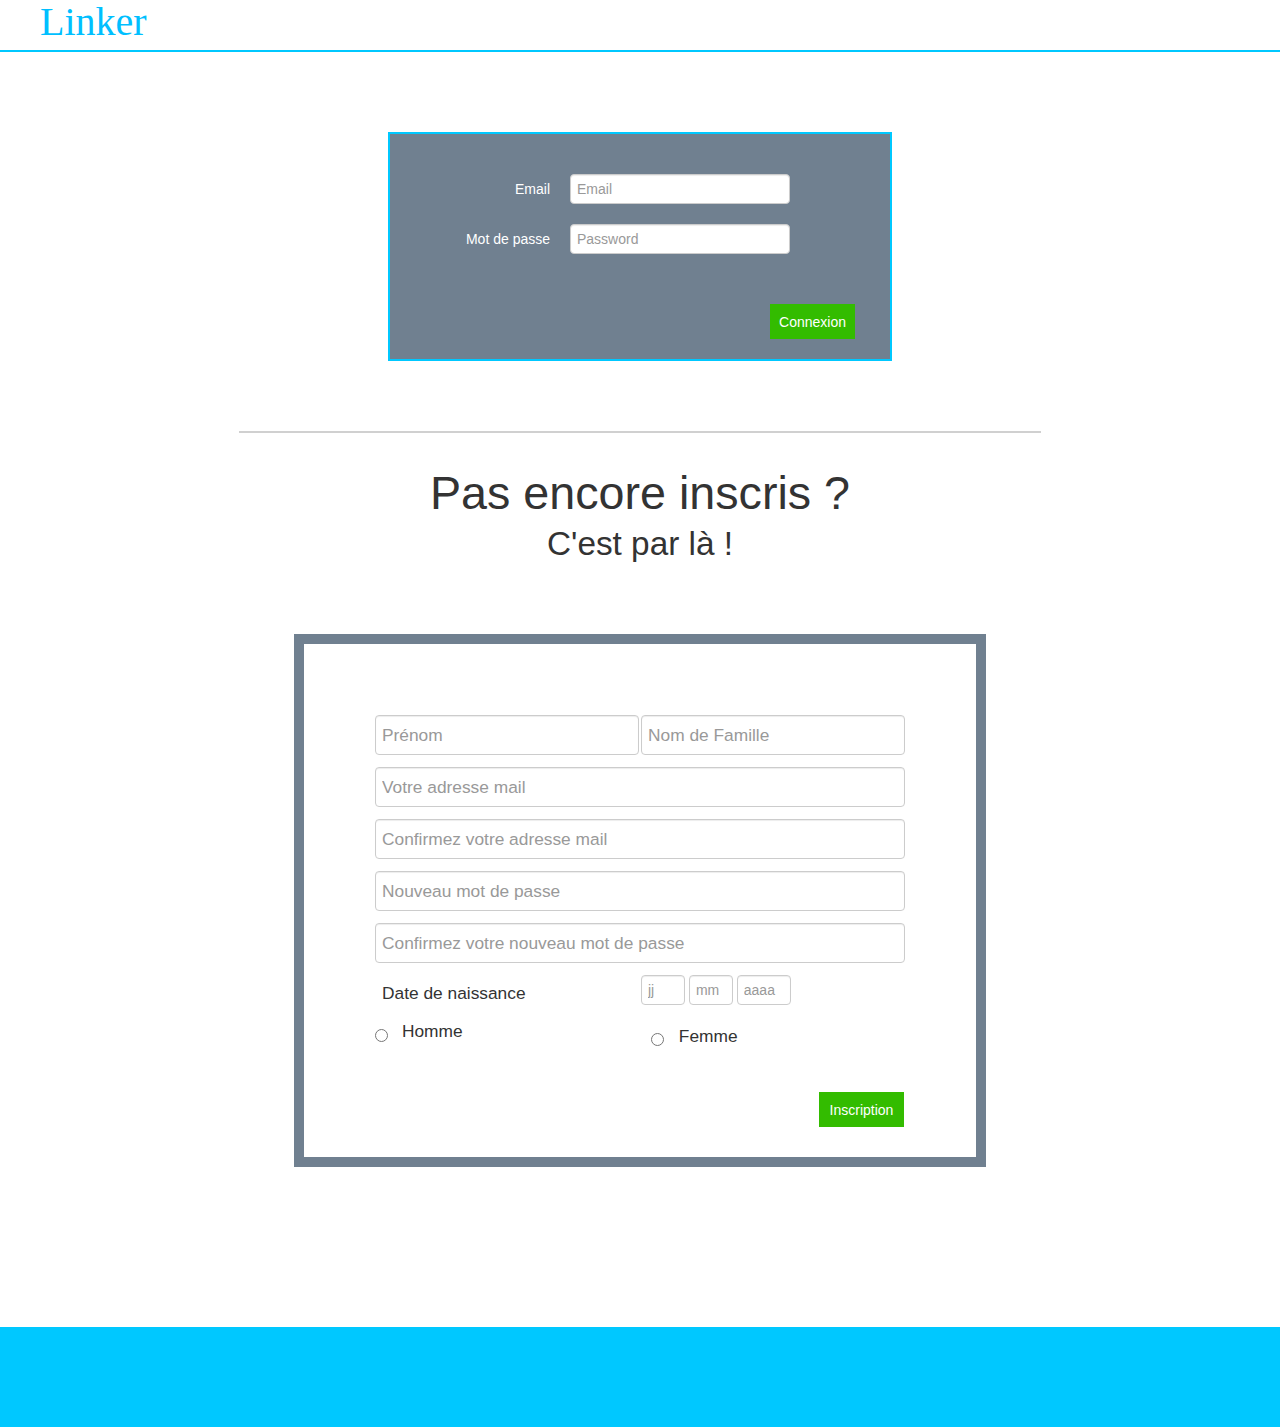
<file: HTML/index.html>
<!DOCTYPE html>
<html>
<head>
	<meta http-equiv="Content-Type" content="text/html; charset=UTF-8"/>
	<link type="text/css" rel="stylesheet" href="../stylesheets/stylesheet.css"/>
	<link type="text/css" rel="stylesheet" href="../stylesheets/index_html.css"/>
	<link type="text/css" rel="stylesheet" href="../stylesheets/lib/bootstrap.min.css"/>
	<title>Bienvenue sur Linker</title>
</head>

<body>

	<div id="header">
		<div id="header_title">Linker</div>
	</div>

	<div id="form_in">
	    <form class="form-horizontal">
		    <div class="control-group">
		    	<label class="control-label" for="inputEmail" style="color: white;">Email</label>
		    	<div class="controls">
		    		<input type="text" id="inputEmail" placeholder="Email" type="email">
		    	</div>
		    </div>
		    <div class="control-group">
		    	<label class="control-label" for="inputPassword" style="color: white;"	>Mot de passe</label>
		    	<div class="controls">
		    		<input type="password" id="inputPassword" placeholder="Password">
		    	</div>
		    </div>
		    <div class="control-group">
		    	<div class="controls">
		    		<button type="submit" id="signin_button">Connexion</button>
		    	</div>
		    </div>
		</form>
	</div>

	<div class="separateur" id="separ_signin"></div>

	<div id="spans">
		<span id="span1">Pas encore inscris ?</span>
		<span id="span2">C'est par là !</span>
	</div>

	<div id="form_up">
		<table>
			<tr>
				<td><input type="text" style="height:30px;font-size:13pt;" class="small_input" placeholder="Prénom" required></td>
				<td><input type="text" style="height:30px;font-size:13pt;" class="small_input" placeholder="Nom de Famille" required></td>
			</tr>

			<tr>
				<td colspan="2"><input type="text" style="height:30px;font-size:13pt;" class="big_input" placeholder="Votre adresse mail" required></td>
			</tr>

			<tr>
				<td colspan="2"><input type="text" style="height:30px;font-size:13pt;" class="big_input" placeholder="Confirmez votre adresse mail" required></td>
			</tr>

			<tr>
				<td colspan="2"><input type="password" style="height:30px;font-size:13pt;" class="big_input" placeholder="Nouveau mot de passe" required></td>
			</tr>

			<tr>
				<td colspan="2"><input type="password" style="height:30px;font-size:13pt;" class="big_input" placeholder="Confirmez votre nouveau mot de passe" required></td>
			</tr>

			<tr>
				<td id="td_birth">
					<label id="birth_label">Date de naissance</label>
				</td>
				<td>
					<input type="text" class="birth_input" placeholder="jj">
					<input type="text" class="birth_input" placeholder="mm">
					<input type="text" class="birth_input_year" placeholder="aaaa">
				</td>
			</tr>

			<tr>
				<td>
					<label>
						<input type="radio" name="optionsRadios" id="optionsRadios1" value="H">
						<span class="sexe">Homme</span>
					</label>
				</td>

				<td>
					<label class="sexe">
						<input type="radio" name="optionsRadios" id="optionsRadios2" value="F">
						<span class="sexe">Femme</span>
					</label>
				</td>
			</tr>
		</table>

		<button type="submit" id="signup_button">Inscription</button>
	</div>

	<div id="footer"></div>
</body>
</html>
</file>
<file: stylesheets/stylesheet.css>
#header{
	height: 50px;
	width: 100%;
	background-color: white;
	line-height: 80px;
	min-width: 930px;
	border-bottom: 2px solid #00C8FF;
}

#header_title {
    color: deepskyblue;
    display: inline-block;
    font-family: Chalkduster;
    font-size: 30pt;
    line-height: normal;
    margin-left: 40px;
    margin-right: 40px;
    position: relative;
    bottom: 10px;
}

.separateur{
	width: 800px;
	margin: auto;
	border: 1px solid #D0D0D0;
	position: relative;
}

#footer{
	width:100%;
	height: 100px;
	background-color: #00C8FF;
	position:relative;
	top: 200px;
}
</file>
<file: stylesheets/index_html.css>
#form_in{
	top: 80px;
	width: 500px;
	margin-left: auto;
	margin-right: auto;
	position: relative;
	background-color: #708090;
	padding: 40px 0 30px 0;
	border: 2px solid #00C8FF;
}

#signin_button{
	height: 35px;
	width: 85px;
	border: none;
	background-color: #33BC00;
	position: relative;
	color: white;
	left: 200px;
	top: 30px;
}

#signup_button{
	height: 35px;
	width: 85px;
	border: none;
	background-color: #33BC00;
	position: relative;
	color: white;
	left: 445px;
	top: 40px;
}


#separ_signin{
	top: 150px;
}

#spans{
	top:200px;
	position: relative;
	text-align:center;
}

#span1{
	font-size: 35pt;
}

#span2{
	display: block;
	font-size: 25pt;
	margin-top: 20px;
}

#form_up{
	border: 10px solid #708090;
	position: relative;
	top: 280px;
	width: 532px;
	margin: auto;
	margin-bottom: 40px;
	padding: 70px;
}



.small_input{
	width: 250px;
}

.big_input{
	width: 516px;
}

#td_birth{
	padding-left: 8px;
}

.birth_input{
	width: 30px;
	display: inline-block;
}

.birth_input_year{
	width: 40px;
	display: inline-block;
}

#birth_label{
	font-size: 13pt;
	display: inline-block;
}

.sexe{
	margin-left: 10px;
	font-size: 13pt;
	margin-top: 9px;
}

#footer{
	width:100%;
	height: 100px;
	background-color: #00C8FF;
	position:relative;
	top: 400px;
}
</file>
